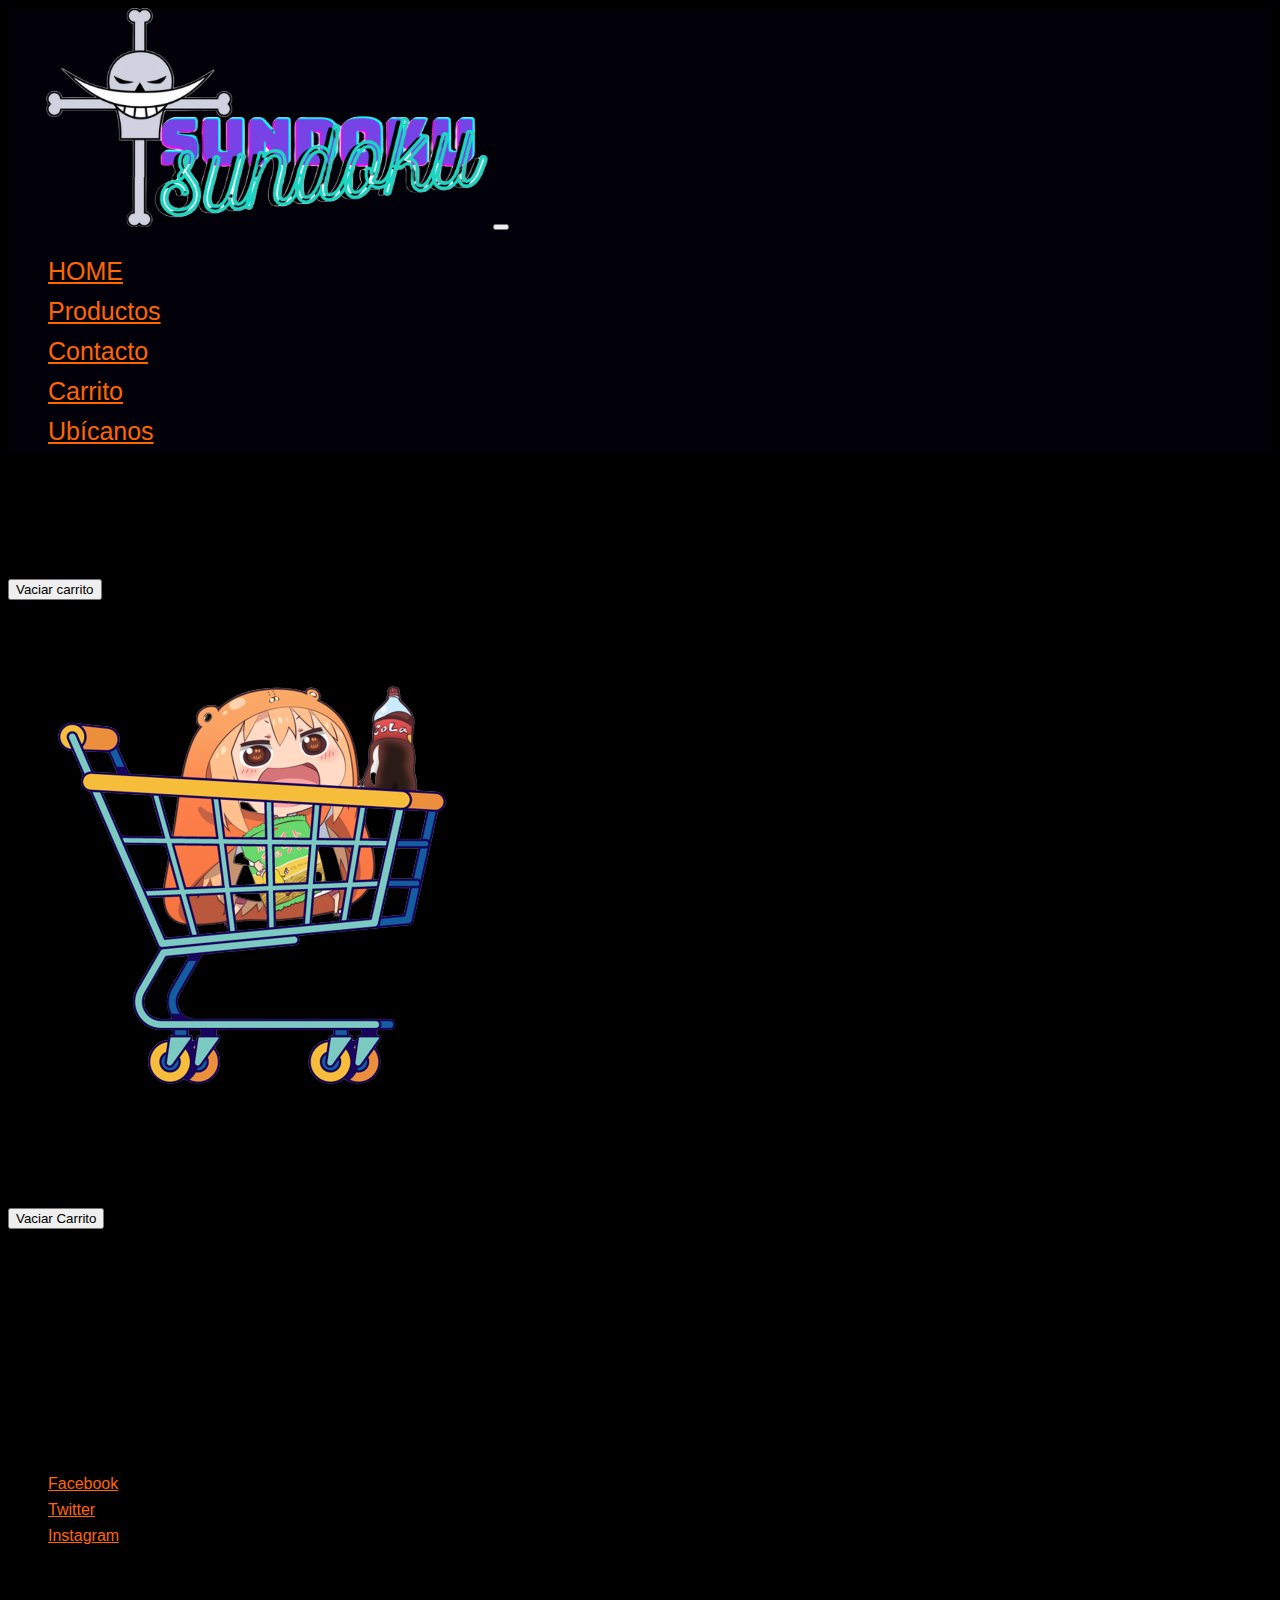
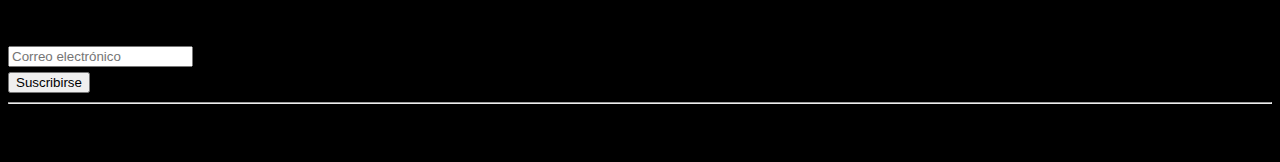
<file: carrito.html>
<!DOCTYPE html>
<html lang="es">

<head>
  <meta charset="UTF-8">
  <meta name="viewport" content="width=device-width, initial-scale=1.0">
  <meta http-equiv="X-UA-Compatible" content="ie=edge">
  <!-- Bootstrap CSS -->
  <link rel="stylesheet" href="https://cdn.jsdelivr.net/npm/bootstrap@4.6.2/dist/css/bootstrap.min.css"
    integrity="sha384-xOolHFLEh07PJGoPkLv1IbcEPTNtaed2xpHsD9ESMhqIYd0nLMwNLD69Npy4HI+N" crossorigin="anonymous">

  <!-- Custom CSS -->
  <link rel="stylesheet" href="styles.css">
  <link rel="stylesheet" href="letras.css">
  <title>TsundokuMangaStore-carrito</title>


</head>

<body>
  <!-- Navbar -->


  <nav id="barra" class="navbar navbar-expand-lg ">
    <a class="navbar-brand" href="index.html"><img class="logo" src="img/tsudonkuLogo.png" alt="ml-auto"></a>
    <button class="navbar-toggler" type="button" data-toggle="collapse" data-target="#navbarNav"
      aria-controls="navbarNav" aria-expanded="false" aria-label="Toggle navigation">
      <span class="navbar-toggler-icon"></span>
    </button>
    <div class="collapse navbar-collapse" id="navbarNav">
      <ul class="navbar-nav ml-auto">
        <li class="nav-item">
          <a class="nav-link text-warning" href="index.html">HOME</a>
        </li>
        <li class="nav-item">
          <a class="nav-link" href="catalogo.html">Productos</a>
        </li>
        <li class="nav-item">
          <a class="nav-link" href="formulario.html">Contacto</a>
        </li>
        <li class="nav-item">
          <a class="nav-link" href="carrito.html">Carrito</a>
          <li class="nav-item">
            <a class="nav-link" href="ubicacion.html">Ubícanos</a>
          </li>
        </li>
      </ul>
    </div>
  </nav>
  <div class="container">

    <div class="card text-center">
      <h1 class="card-title">Carrito</h1>
      <div class="card-body">
        <ul id="carrito" class="card-text">
        </ul>
        <p class="card-text">Total: $<span id="total"></span></p>
        <button class="btn btn-primary" type="button" onclick="vaciarCarrito()">Vaciar carrito</button>
      </div>
    </div>

  </div>
 <img src="img/carritologo.png" alt="">
  <div class="container">
    <!-- Agrega el siguiente código en el lugar donde deseas mostrar el carrito -->
    <h2>Carrito de compras</h2>
    <ul id="carrito"></ul>
    <p>Total: $<span id="total">0.00</span></p>
    <button onclick="vaciarCarrito()">Vaciar Carrito</button>
  </div>

  <!-- Footer -->
  <footer class="bg-dark text-light">
    <div class="container py-4">
      <div class="row">
        <div class="col-md-4">
          <h5>Tienda X</h5>
          <p>Una tienda en línea paracomprar lo que necesitas.</p>
          <p><i class="fa fa-map-marker"></i> Dirección de la tienda</p>
          <p><i class="fa fa-phone"></i> Teléfono de la tienda</p>
          <p><i class="fa fa-envelope"></i> Correo electrónico de la tienda</p>
        </div>
        <div class="col-md-4">
          <h5>Redes Sociales</h5>
          <ul class="list-unstyled">
            <li>
              <a href="#"><i class="fa fa-facebook"></i> Facebook</a>
            </li>
            <li>
              <a href="#"><i class="fa fa-twitter"></i> Twitter</a>
            </li>
            <li>
              <a href="#"><i class="fa fa-instagram"></i> Instagram</a>
            </li>
          </ul>
        </div>
        <div class="col-md-4">
          <h5>Newsletter</h5>
          <p>Suscríbete a nuestro boletín para recibir noticias y promociones.</p>
          <form>
            <div class="input-group">
              <input type="email" class="form-control" placeholder="Correo electrónico">
              <div class="input-group-append">
                <button class="btn btn-primary" type="submit">Suscribirse</button>
              </div>
            </div>
          </form>
        </div>
      </div>
      <hr>
      <p class="text-center">© 2023 Tienda X. Todos los derechos reservados.</p>
    </div>

  </footer>
  <!-- Bootstrap core JavaScript -->
  <script src="https://cdn.jsdelivr.net/npm/jquery@3.5.1/dist/jquery.slim.min.js"
    integrity="sha384-DfXdz2htPH0lsSSs5nCTpuj/zy4C+OGpamoFVy38MVBnE+IbbVYUew+OrCXaRkfj"
    crossorigin="anonymous"></script>
  <script src="https://cdn.jsdelivr.net/npm/popper.js@1.16.1/dist/umd/popper.min.js"
    integrity="sha384-9/reFTGAW83EW2RDu2S0VKaIzap3H66lZH81PoYlFhbGU+6BZp6G7niu735Sk7lN"
    crossorigin="anonymous"></script>
  <script src="https://cdn.jsdelivr.net/npm/bootstrap@4.6.2/dist/js/bootstrap.min.js"
    integrity="sha384-+sLIOodYLS7CIrQpBjl+C7nPvqq+FbNUBDunl/OZv93DB7Ln/533i8e/mZXLi/P+"
    crossorigin="anonymous"></script>
  <script src="carrito.js"></script>
</body>

</html>
</file>
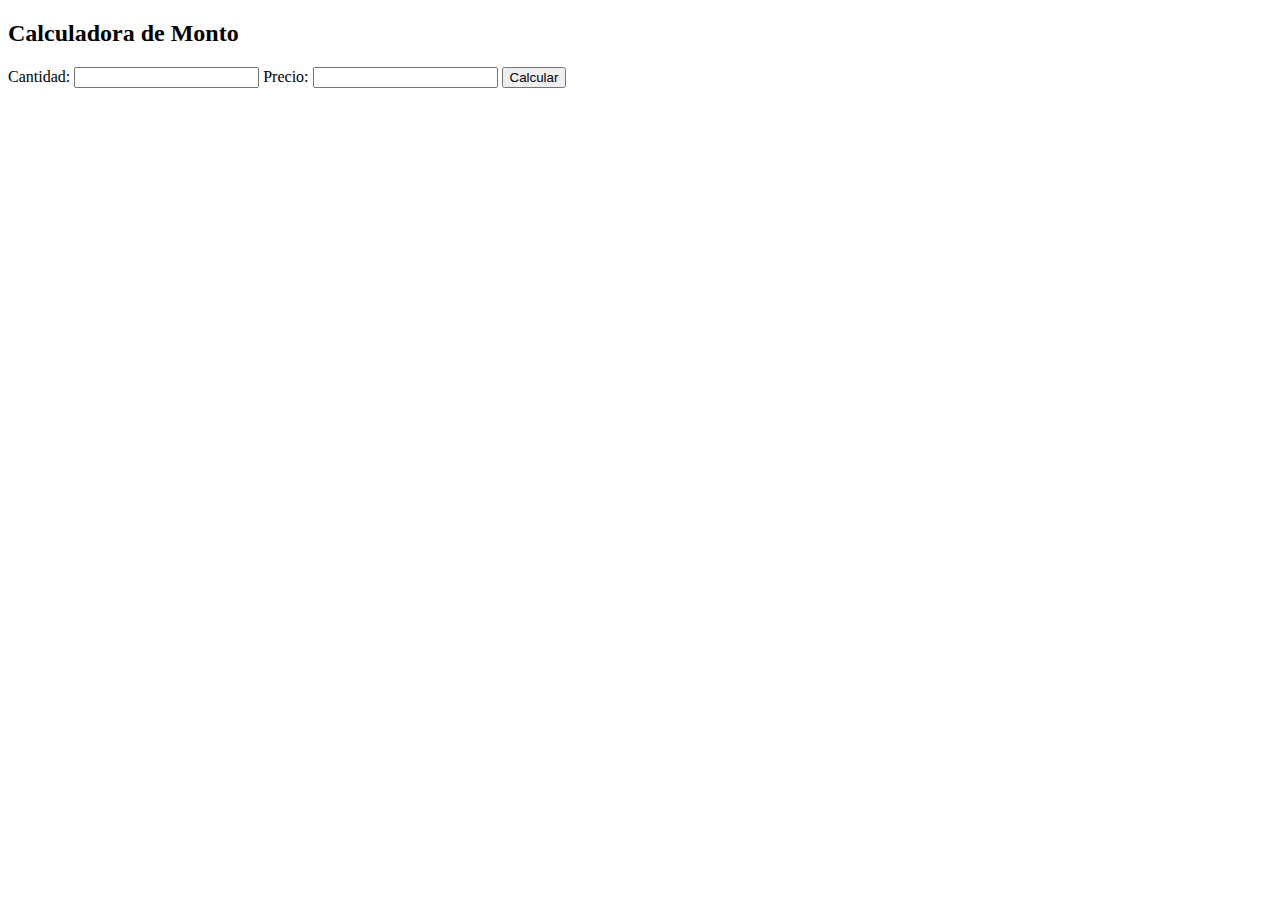
<file: prueba/html.html>
<!DOCTYPE html>
<html>
<head>
  <title>Calculadora de Monto</title>
</head>
<body>
  <h2>Calculadora de Monto</h2>
  <form id="montoForm">
    <label for="cantidad">Cantidad:</label>
    <input type="number" id="cantidad" required>

    <label for="precio">Precio:</label>
    <input type="number" id="precio" required>

    <button type="submit">Calcular</button>
  </form>

  <script>
    document.getElementById('montoForm').addEventListener('submit', function(event) {
      event.preventDefault();

      // Obtener los valores ingresados por el usuario
      var cantidad = document.getElementById('cantidad').value;
      var precio = document.getElementById('precio').value;

      // Realizar el cálculo del monto
      var monto = cantidad * precio;

      // Almacenar el resultado en localStorage
      localStorage.setItem('monto', monto);

      // Redirigir a la página de pago
      window.location.href = 'compra.html';
    });
  </script>
</body>
</html>
</file>
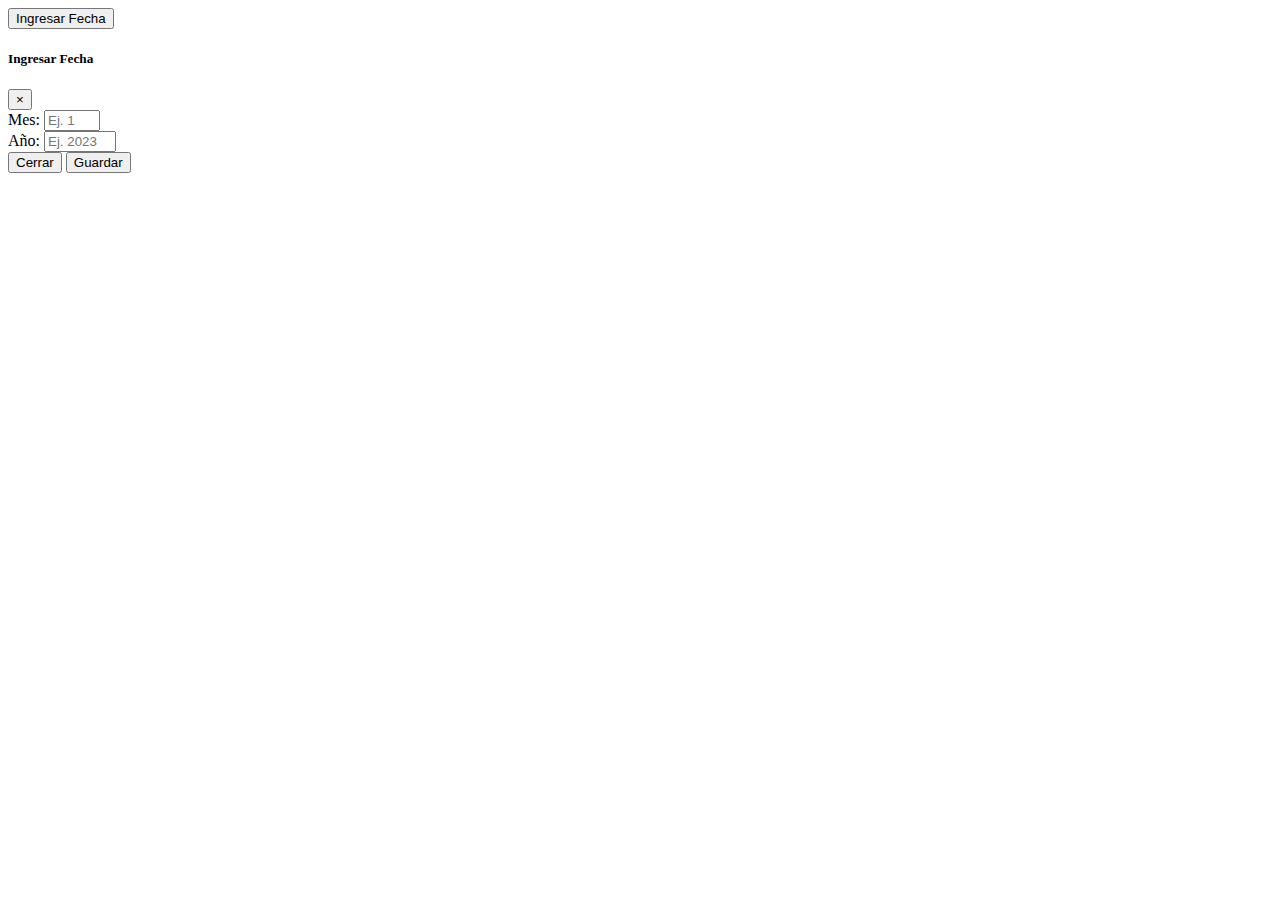
<file: prueba/modal.html>
<!DOCTYPE html>
<html lang="es">

<head>
  <meta charset="UTF-8">
  <meta name="viewport" content="width=device-width, initial-scale=1.0">
  <title>Modal Fecha</title>

  <!-- Enlaces a los archivos CSS de Bootstrap -->
  <link rel="stylesheet" href="https://cdn.jsdelivr.net/npm/bootstrap@4.6.2/dist/css/bootstrap.min.css"
    integrity="sha384-xOolHFLEh07PJGoPkLv1IbcEPTNtaed2xpHsD9ESMhqIYd0nLMwNLD69Npy4HI+N" crossorigin="anonymous">
</head>

<body>

  <!-- Botón para abrir el modal -->
  <button type="button" class="btn btn-primary" data-toggle="modal" data-target="#fechaModal">
    Ingresar Fecha
  </button>

  <!-- Modal -->
  <div class="modal fade" id="fechaModal" tabindex="-1" role="dialog" aria-labelledby="fechaModalLabel"
    aria-hidden="true">
    <div class="modal-dialog" role="document">
      <div class="modal-content">
        <div class="modal-header">
          <h5 class="modal-title" id="fechaModalLabel">Ingresar Fecha</h5>
          <button type="button" class="close" data-dismiss="modal" aria-label="Close">
            <span aria-hidden="true">&times;</span>
          </button>
        </div>
        <div class="modal-body">
          <form>
            <div class="form-row">
              <div class="col">
                <label for="mes">Mes:</label>
                <input type="number" class="form-control" id="mes" placeholder="Ej. 1" min="1" max="12">
              </div>
              <div class="col">
                <label for="anio">Año:</label>
                <input type="number" class="form-control" id="anio" placeholder="Ej. 2023" min="1900" max="2100">
              </div>
            </div>
          </form>
        </div>
        <div class="modal-footer">
          <button type="button" class="btn btn-secondary" data-dismiss="modal">Cerrar</button>
          <button type="button" class="btn btn-primary" onclick="guardarFecha()">Guardar</button>
        </div>
      </div>
    </div>
  </div>

  <!-- Enlaces a los archivos JavaScript de Bootstrap -->
  <script src="https://cdn.jsdelivr.net/npm/jquery@3.5.1/dist/jquery.slim.min.js"
    integrity="sha384-DfXdz2htPH0lsSSs5nCTpuj/zy4C+OGpamoFVy38MVBnE+IbbVYUew+OrCXaRkfj"
    crossorigin="anonymous"></script>
  <script src="https://cdn.jsdelivr.net/npm/popper.js@1.16.1/dist/umd/popper.min.js"
    integrity="sha384-9/reFTGAW83EW2RDu2S0VKaIzap3H66lZH81PoYlFhbGU+6BZp6G7niu735Sk7lN"
    crossorigin="anonymous"></script>
  <script src="https://cdn.jsdelivr.net/npm/bootstrap@4.6.2/dist/js/bootstrap.min.js"
    integrity="sha384-+sLIOodYLS7CIrQpBjl+C7nPvqq+FbNUBDunl/OZv93DB7Ln/533i8e/mZXLi/P+"
    crossorigin="anonymous"></script>

  <script>
    function guardarFecha() {
      var mes = document.getElementById("mes").value;
      var anio = document.getElementById("anio").value;
      alert("Fecha ingresada: Mes " + mes + ", Año " + anio);
    }
  </script>
</body>

</html>
</file>
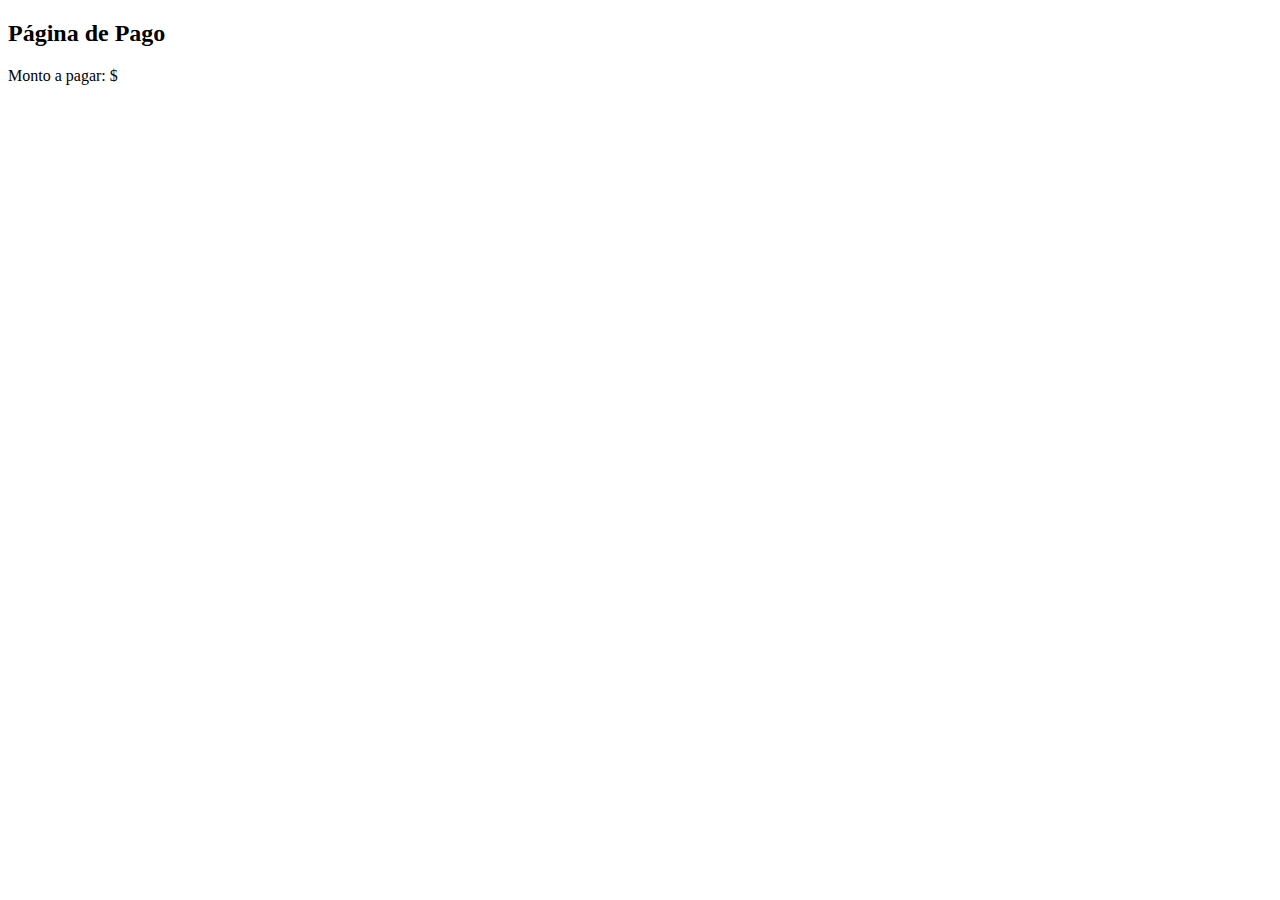
<file: prueba/pago.html>
<!DOCTYPE html>
<html>
<head>
  <title>Página de Pago</title>
</head>
<body>
  <h2>Página de Pago</h2>
  <p>Monto a pagar: $<span id="montoAPagar"></span></p>

  <script>
    // Obtener el resultado del cálculo almacenado en localStorage
    var monto = localStorage.getItem('monto');

    // Mostrar el monto en la página de pago
    document.getElementById('montoAPagar').textContent = monto;
  </script>
</body>
</html>
</file>
<file: styles.css>
/* Estilos generales */
body {
    font-family: Arial, sans-serif;
    font-size: 16px;
    line-height: 1.6;
    color: #000000d7;
    background-color: rgb(0, 0, 0);
  }

#fondo{
  background-image: url("img/fondo.gif");
    background-size: cover;
    margin-top: 0;
}

  .logo{
    margin-left: 1cm;
    width: 35%;
  }

  #barra{
    background-color: rgb(2, 1, 10);
  }

  a {
    color: #ff6600;
  }
  
  .a:hover {
    color: #ffffff;
  }
  
  h1, h2, h3, h4, h5, h6 {
    font-weight: bold;
    margin-top: 0;
    margin-bottom: 0.5rem;
  }
  
  .p {
    margin-top: 0;
    margin-bottom: 1rem;
  }
  
  .ul {
    margin-top: 0;
    margin-bottom: 1rem;
    list-style: none;
    padding-left: 0;
  }
  
  /* Estilos específicos para la página de inicio */
  /* Encabezado */
  .nav-link {
    font-size: 25px;

  }

  #encabezado {
    background-color: #ff6600;
    padding: 20px;
  }
  
  #encabezado a {
    color: #fff;
  }
  
  #encabezado a:hover {
    color: #ccc;
  }
  
  #encabezado .logo {
    font-size: 24px;
    font-weight: bold;
    color: #fff;
  }
  
  #encabezado .buscador {
    margin-top: 10px;
  }
  
  /* Carrusel */

  #CarruselMenu{
    margin-top: 0px;
    background-color: rgba(0, 0, 0, 0.877);
    
  }

  #carruselMenu .carousel-item{
    height: 200px;
  }

  #carruselMenu .carousel-item img{
    object-fit: cover;
    height: 100px; /* Ajusta este valor según tus necesidades */
  }

  img{
    max-width: 60%;
  }

  
 
  
  /* Pie de página */
  #pie {
    background-color: #04011eb0;
    padding: 20px 0;
    position: relative;
  }
  
  #pie h5 {
    font-weight: bold;
    margin-bottom: 10px;
  }
  
  #pie ul li {
    margin-bottom: 5px;
  }
  
  #pie ul li a {
    color: #333;
  }
  
  #pie ul li a:hover {
    color: #ff6600;
  }
  
  #pie form {
    margin-top: 10px;
  }
  
  #pie form input {
    width: auto;
  }
  
  #centrarPie {
    display: flex;
    flex-direction: column;
    align-items: center;
    justify-content: center;
    text-align: center;
  }
  
  #centrarPie img {
    margin-top: 10px;
  }
 
  
  /* formulario-------------------------------- */

  #contenedor_formulario{
    background-color: #0c0568c5;
    width: 800px;
  height: 400px;
    padding-top: 1%;
    border-bottom-right-radius: 20%;
    cursor: cell;
    position: relative;
  }
  
  #texto_formulario{
    padding-left: 3%;
    padding-right: 3%;
    
  }

  #idh3{
    color: aqua;
    padding-top: 1%;
    text-shadow: 2px 2px 5px rgba(243, 45, 10, 0.705);
  }

  #idh5{
    padding-top: 1%;
    color: #ccc;
  }

  #contenedor-tamaño{
    padding-top: 1%;
  }

  #logog{
    padding-right: 4%;
  }

  #parrafo-pagina{
    color: #ff8737;
    padding-left: 2%;
    padding-top: 3%;
  }

  #parrafo-pagina2{
    color: #ff8737;
    margin-right: 50% ;
    padding-right: 2%;
  }


  #btn-stock{
    text-align: center;
    color: aqua;
  }



#contenedor-tamaño label{
  color: #ffffff;
}




  #contador_carrito{
    max-width: 100%;
  }
</file>
<file: letras.css>
.text-container{
  max-width: 50%;
  
  margin-right: 0;
}
#CarruselMenu .text-container {
  position: absolute;
  top: 50%;
  right: 3cm;
  transform: translateY(-50%);
  padding: 1cm;
  background-color: rgba(43, 0, 255, 0.136);
  color: white;
  z-index: 1;
  max-width: 30%;
}

#ref-tienda .row {
  position: absolute;
  top: 50%;
  right: 3cm;
  transform: translateY(-50%);
  padding: 1cm;
  background-color: rgba(43, 0, 255, 0.136);
  color: white;
  z-index: 1;
  max-width: 30%;
}

#ref-tienda2 .row {
  position: absolute;
  top: 50%;
  right: 3cm;
  transform: translateY(-50%);
  padding: 1cm;
  background-color: rgba(43, 0, 255, 0.74);
  color: white;
  z-index: 1;
  max-width: 30%;
}

#CarruselMenu .text-container h2 {
  font-size: 24px;
  margin-bottom: auto;
}

#CarruselMenu .text-container p {
  font-size: 18px;
  line-height: 1.5;
}

label{
  color: aliceblue;
}

h1{
  text-align: center;
}
#parrafo-pagina{
  background-color: rgb(43, 0, 255, 0.136);
  color: #d7ffc7;
  padding-right: 2%;
  margin-right: 0;
  padding-top: 3%;
}

#parrafo-pagina2{
  background-color: rgb(43, 0, 255, 0.136);
  color: #cff1ff;
  padding-right: 2%;
  margin-right: 0;
  padding-top: 3%;
}





/* Logo final ----- barra inferior */

#logoFinal{
  max-width: 50%;
}

#final2{
padding-top: 7%;
}
</file>
